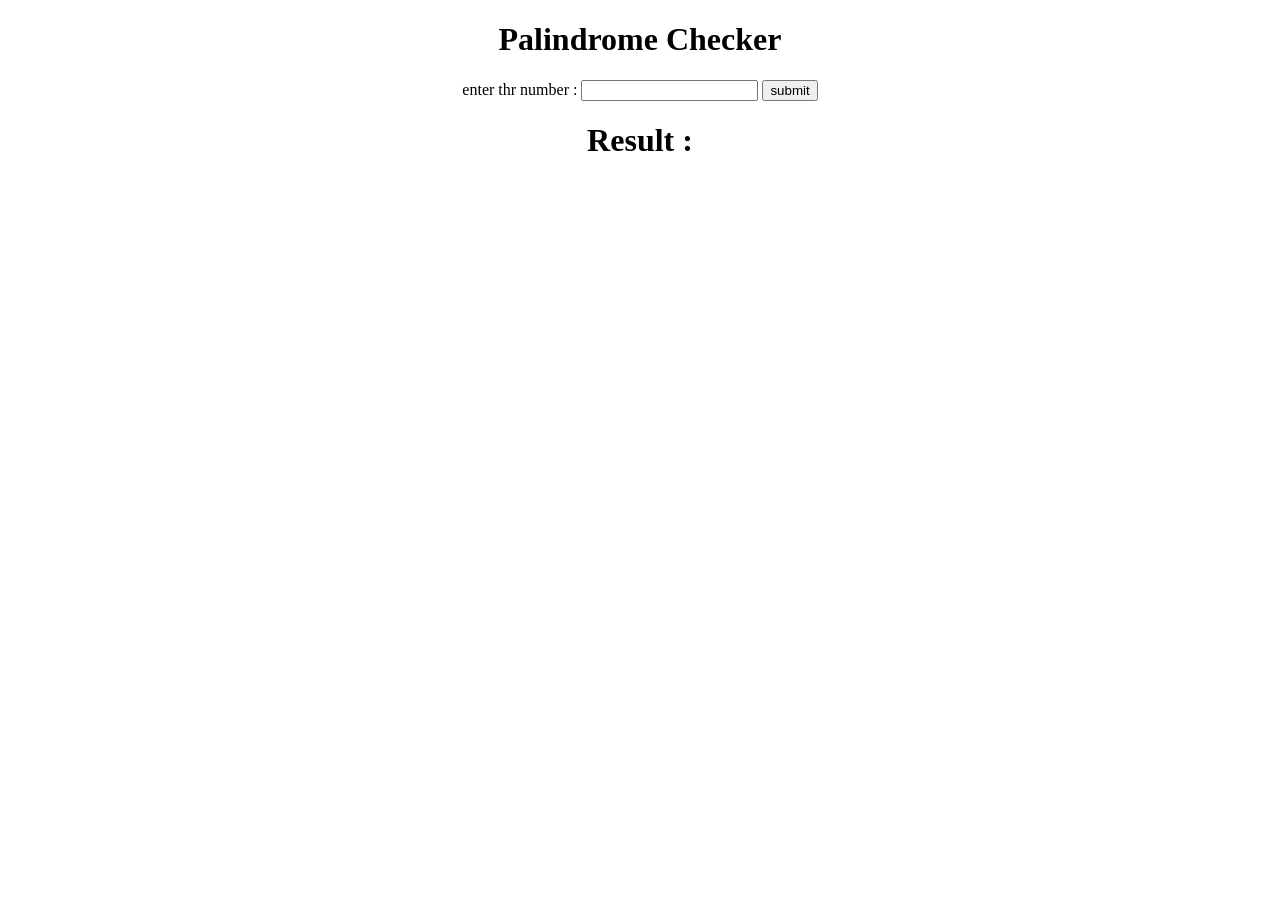
<file: Number Palindrome/index.html>
<!DOCTYPE html>
<html lang="en">
<head>
    <meta charset="UTF-8">
    <meta name="viewport" content="width=device-width, initial-scale=1.0">
    <title>Document</title>
    <link rel="stylesheet" href="style.css">
</head>
<body>
  
    <div id="cont">
<h1 id="heading">Palindrome Checker</h1>
<label for="inp"> enter thr number : </label>
<input type="number" id="inp">
<button onclick="check()"> submit</button>

<h1 id="res">Result :</h1>
    </div>
  
</body>
<script src="./script.js"></script>
</html>
</file>
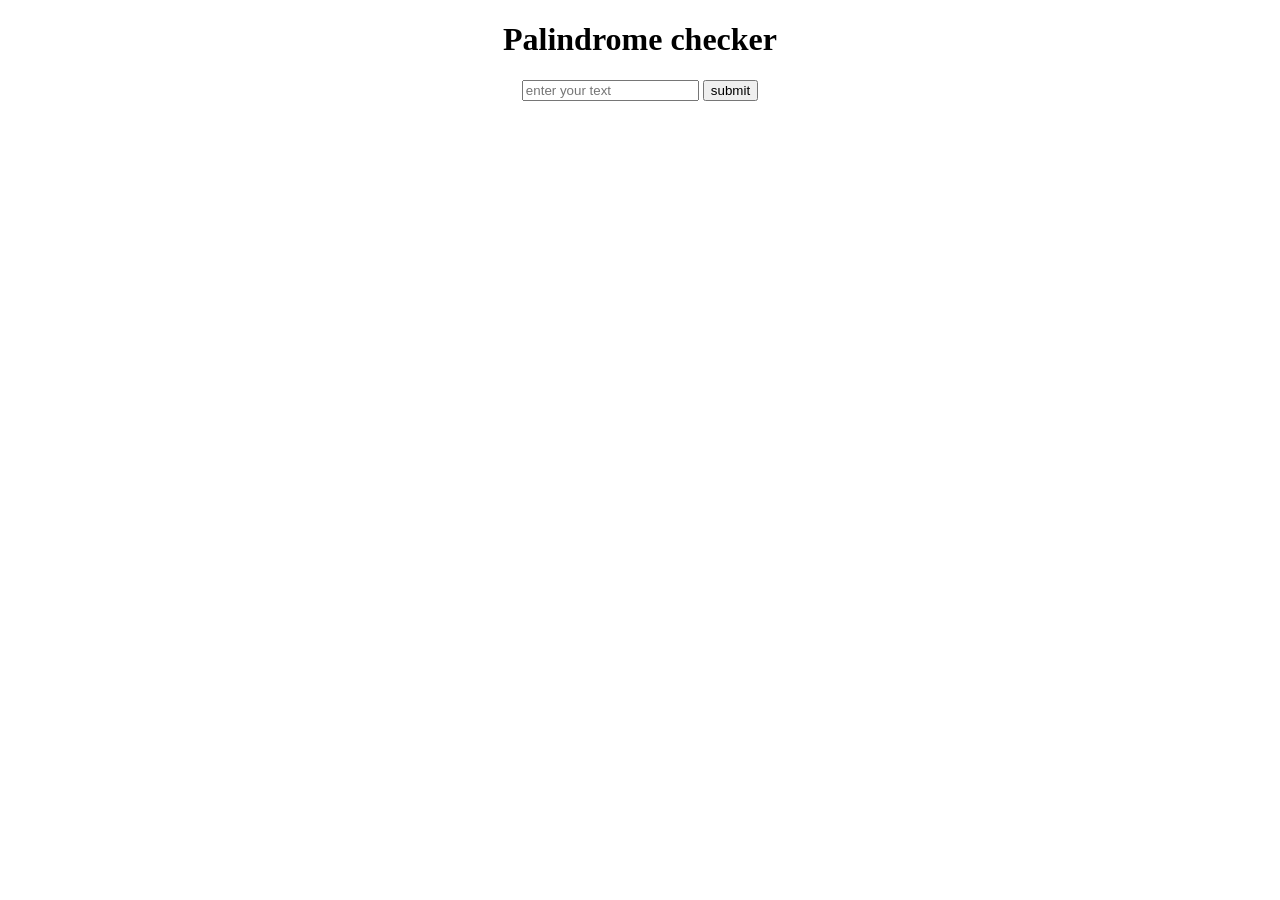
<file: Palindrome Checker/index.html>
<!DOCTYPE html>
<html lang="en">
<head>
    <meta charset="UTF-8">
    <meta name="viewport" content="width=device-width, initial-scale=1.0">
    <title>Document</title>
  
    <style>
      
        body{
            text-align: center;
        }
      
    </style>
  
</head>
<body>    
  
    <h1>Palindrome checker</h1>
<input type="text" placeholder="enter your text" id="hi">
<button onclick="work()">submit</button>
<h1 id="res"></h1>
  
</body>
  
<script src="script.js">
  
</script>
  
</html>
</file>
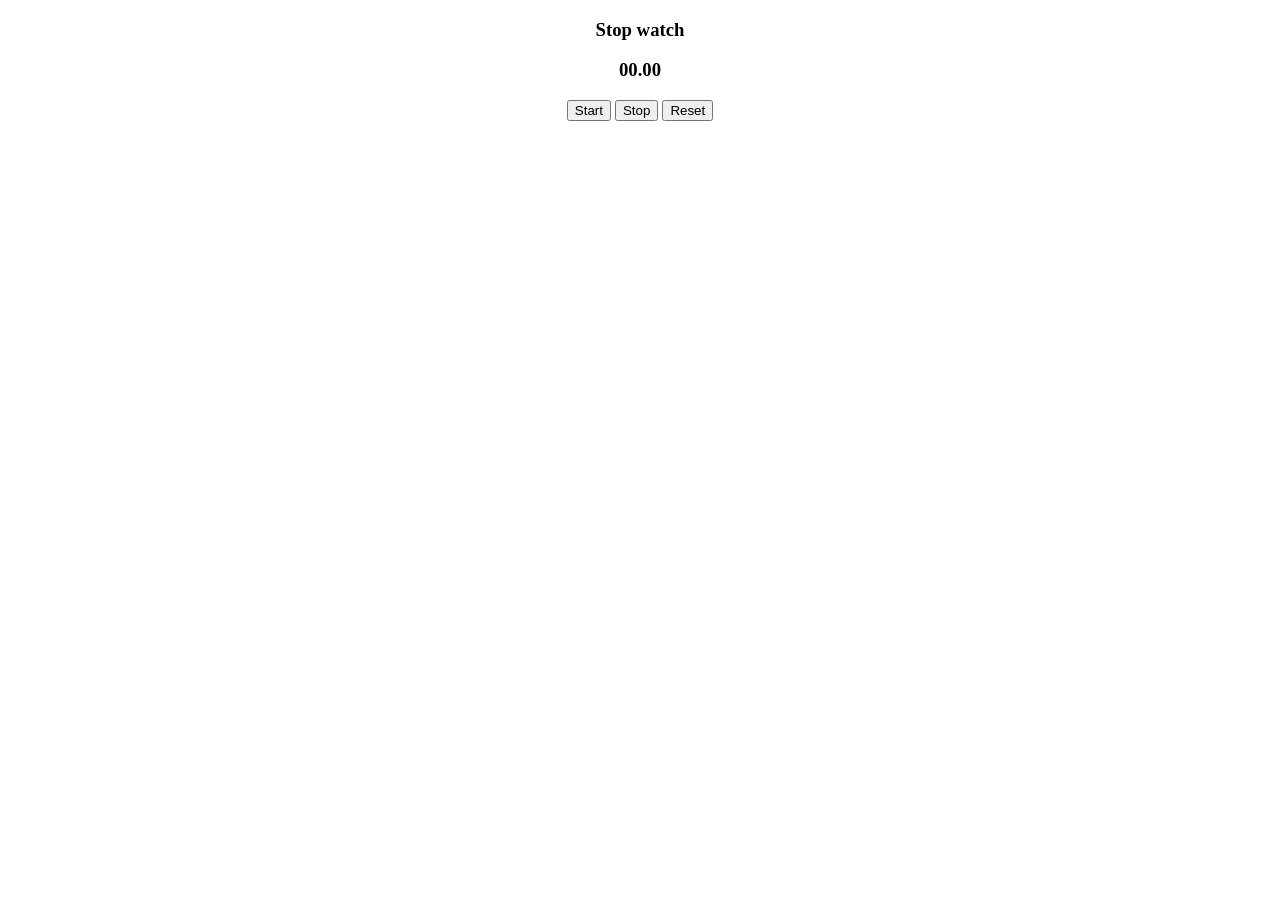
<file: StopWatch/index.html>
<!DOCTYPE html>
<html lang="en">
<head>
    <meta charset="UTF-8">
    <meta name="viewport" content="width=device-width, initial-scale=1.0">
    <title>Document</title>
    <style >
        body{
            text-align: center;
        }
    </style>
</head>
<body>
    <h3>Stop watch</h3>
    <h3 id="time">00.00</h3>
    <button id="Start" onclick="start()">Start</button>
    <button id="Stop" onclick="stop()">Stop</button>
    <button id="res" onclick="reset()">Reset</button>
    <script src="script.js"></script>
</body>
</html>
</file>
<file: Number Palindrome/style.css>
#cont
{
    height: 100vh;
    width: 100%;
}
body
{
    margin: 0px;
    padding: 0px;
    text-align: center;
}
</file>
